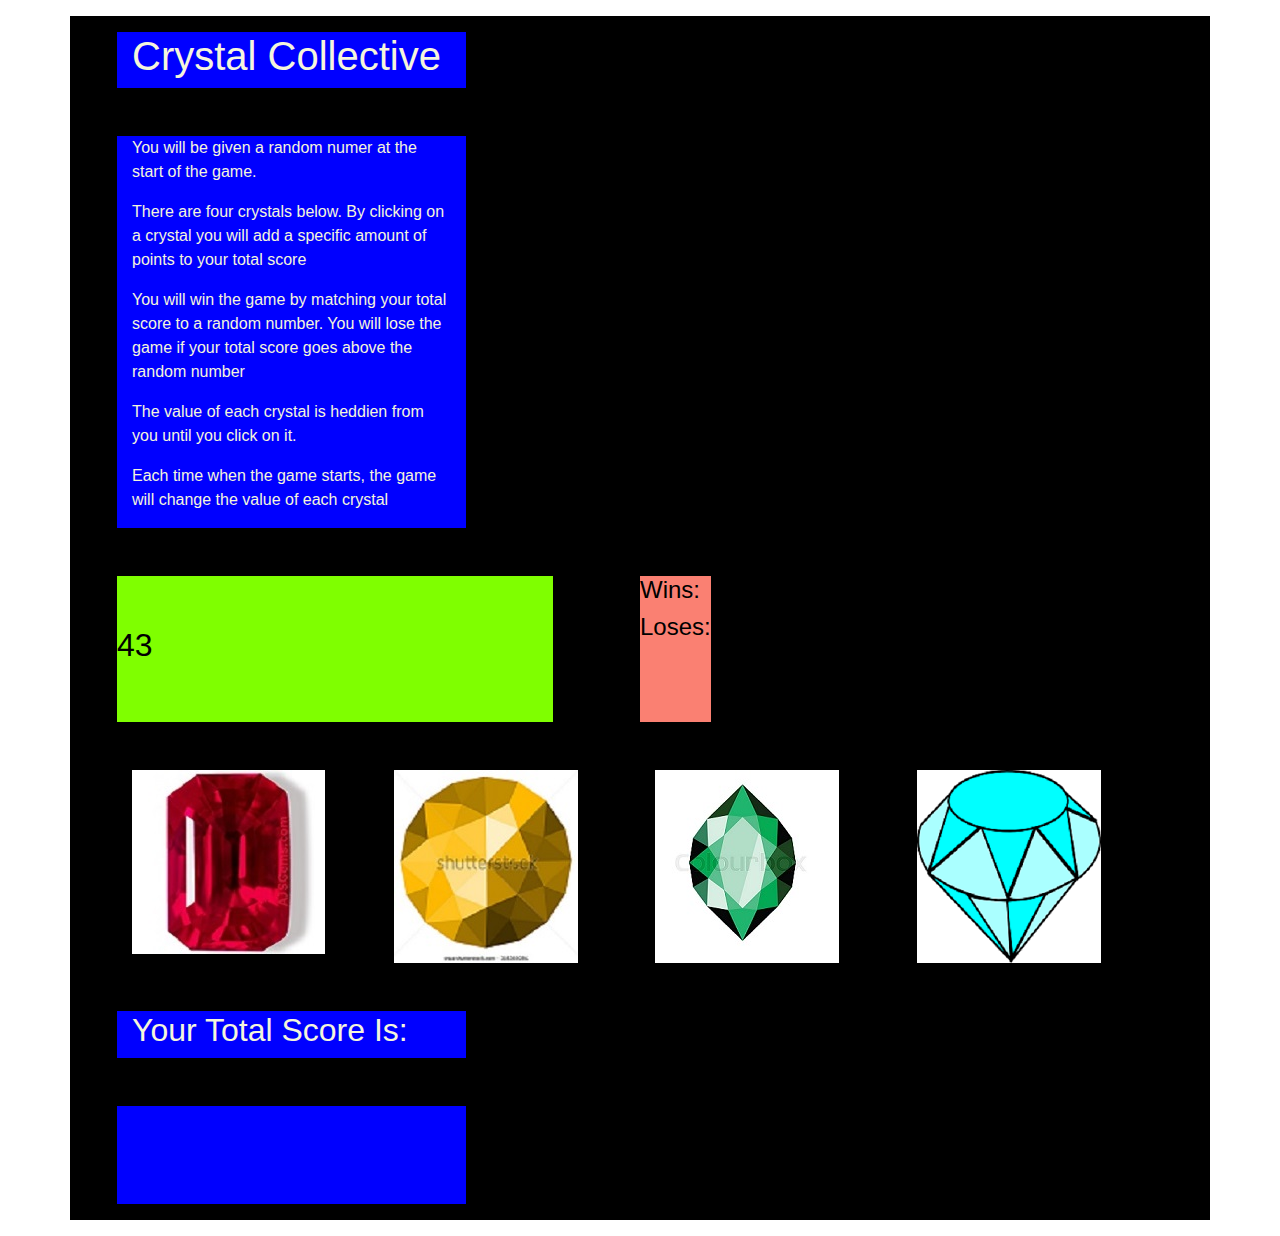
<file: index.html>
<!DOCTYPE html>
<html>
<head>
    <meta charset="utf-8">
    <meta http-equiv="X-UA-Compatible" content="IE=edge">
    <title>Krystal!</title>
    <meta name="viewport" content="width=device-width, initial-scale=1">
    <link rel="stylesheet" type="text/css" media="screen" href="assets/css/style.css">
    <link rel="stylesheet" href="https://stackpath.bootstrapcdn.com/bootstrap/4.3.1/css/bootstrap.min.css" integrity="sha384-ggOyR0iXCbMQv3Xipma34MD+dH/1fQ784/j6cY/iJTQUOhcWr7x9JvoRxT2MZw1T" crossorigin="anonymous">
<script src="https://stackpath.bootstrapcdn.com/bootstrap/4.3.1/js/bootstrap.min.js" integrity="sha384-JjSmVgyd0p3pXB1rRibZUAYoIIy6OrQ6VrjIEaFf/nJGzIxFDsf4x0xIM+B07jRM" crossorigin="anonymous"></script>
<script src="https://code.jquery.com/jquery-3.3.1.slim.min.js" integrity="sha384-q8i/X+965DzO0rT7abK41JStQIAqVgRVzpbzo5smXKp4YfRvH+8abtTE1Pi6jizo" crossorigin="anonymous"></script>
<script src="https://cdnjs.cloudflare.com/ajax/libs/popper.js/1.14.7/umd/popper.min.js" integrity="sha384-UO2eT0CpHqdSJQ6hJty5KVphtPhzWj9WO1clHTMGa3JDZwrnQq4sF86dIHNDz0W1" crossorigin="anonymous"></script>    
<script src="assets/javascript/game.js"></script>
</head>
<body>
    <div class="container">
        <div class="row m-3 p-3">
            <div class="col-md-4" id="colOne">
                <h1>Crystal Collective</h1>
            </div>
        </div>

        <div class="row m-3 p-3">
            <div class="col-md-4" id="colOne">
                <p>You will be given a random numer at the start of the game.</p>

                <p>There are four crystals below. By clicking on a crystal you will add a specific amount of points to your total score</p>
            
                <p>You will win the game by matching your total score to a random number. You will lose the game if your total score goes above the random number</p>
            
                <p> The value of each crystal is heddien from you until you click on it.</p>
            
                <p>Each time when the game starts, the game will change the value of each crystal</p>
            
            </div>
        </div>

        <div class="row m-3 p-3">
            <div class="col-md-5" id="colTwo" >
                <h2 id="numberToMatch"></h2>
            </div>

            <div class="col-sm-1">
                <h1> </h1>
            </div>
    
            <div class="col-md-5." id="winsLoses">
                
                <h4 id="wins">Wins: </h4>
                <h4 id="lose">Loses: </h4>
                <h2 id="result"></h2>
            </div> 
        </div>

        <div class="row m-3 p-3" id="gems">
            <div class="col-md-3">
                <img src="assets/images/redGem.jpg" id="redGem">
            </div>
            <div class="col-md-3">
                <img src="assets/images/yellowGem.jpg" id="yellowGem">
            </div>
            <div class="col-md-3">
                <img src="assets/images/greenGem.jpg" id="greenGem">
            </div>
            <div class="col-md-3">
                <img src="assets/images/blueGem.png" id="blueGem">
            </div>
        </div>

        <div class="row m-3 p-3">
            <div class="col-md-4" id="colOne">
                <h2>Your Total Score Is:  </h2>
            </div>
        </div>

        <div class="row m-3 p-3">
            <div class="col-md-4" id="colSix">
                <h2><span id="player-score"></span></h2>
            </div>
        </div>















    </div>
</body>
</html>
</file>
<file: assets/css/style.css>
body {
    /* background-image: url("gembg.jpg"); */
    background-repeat: no-repeat;
}


#colOne {
    background-color: blue;
    color: beige;
}

.container {
    background-color: black;
}
/* 
.gems {
    margin: 10px 15px;
    border: 2px solid green;
} */

#colTwo {
    background-color: chartreuse;
    color: black;
    padding: 50px 0px 50px 0;
 
}

#winsLoses {
    background-color: salmon;
    color:  black;
}

#result {
    background-color: salmon;
    color:  black;
}

#colSix {
    padding: 50px 0px 40px 0;
    background-color: blue;
    color: black;
}
</file>
